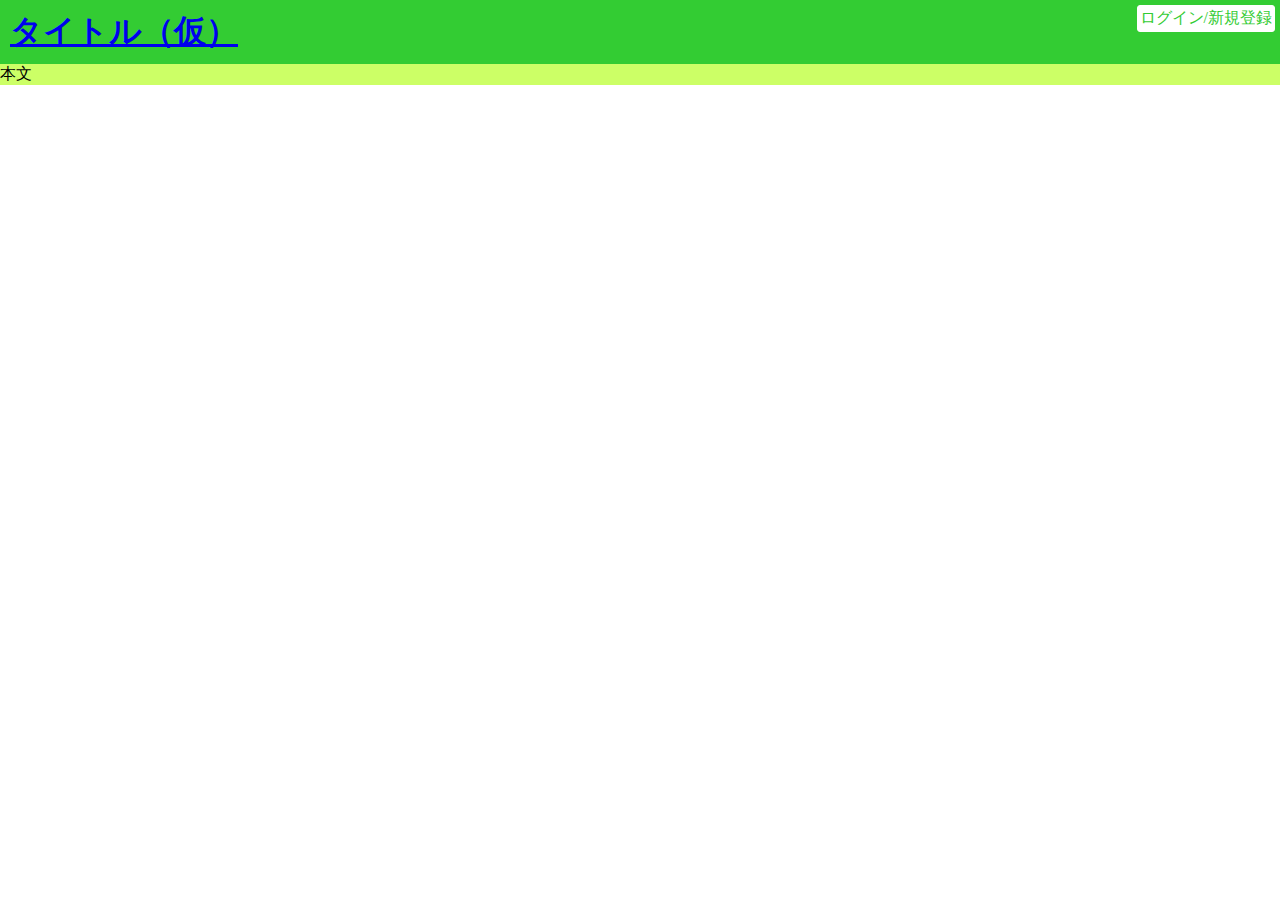
<file: sample/html/index.html>
<!DOCTYPE html>
<html>
  <head>
    <meta charset="utf-8">
    <title>仮</title>
    <link href="style/style.css" rel="stylesheet" type="text/css">
  </head>
  <body>
   <header>
    <h1 class="logo"><a href="index.html">タイトル（仮）</a></h1>
    <span class="btn"><a href="login.html">ログイン/新規登録</a></span>
    </header>
    
    <section class="wrap">
      <div class="content">
        本文
      </div>
    </div>
  </body>
</html>
</file>
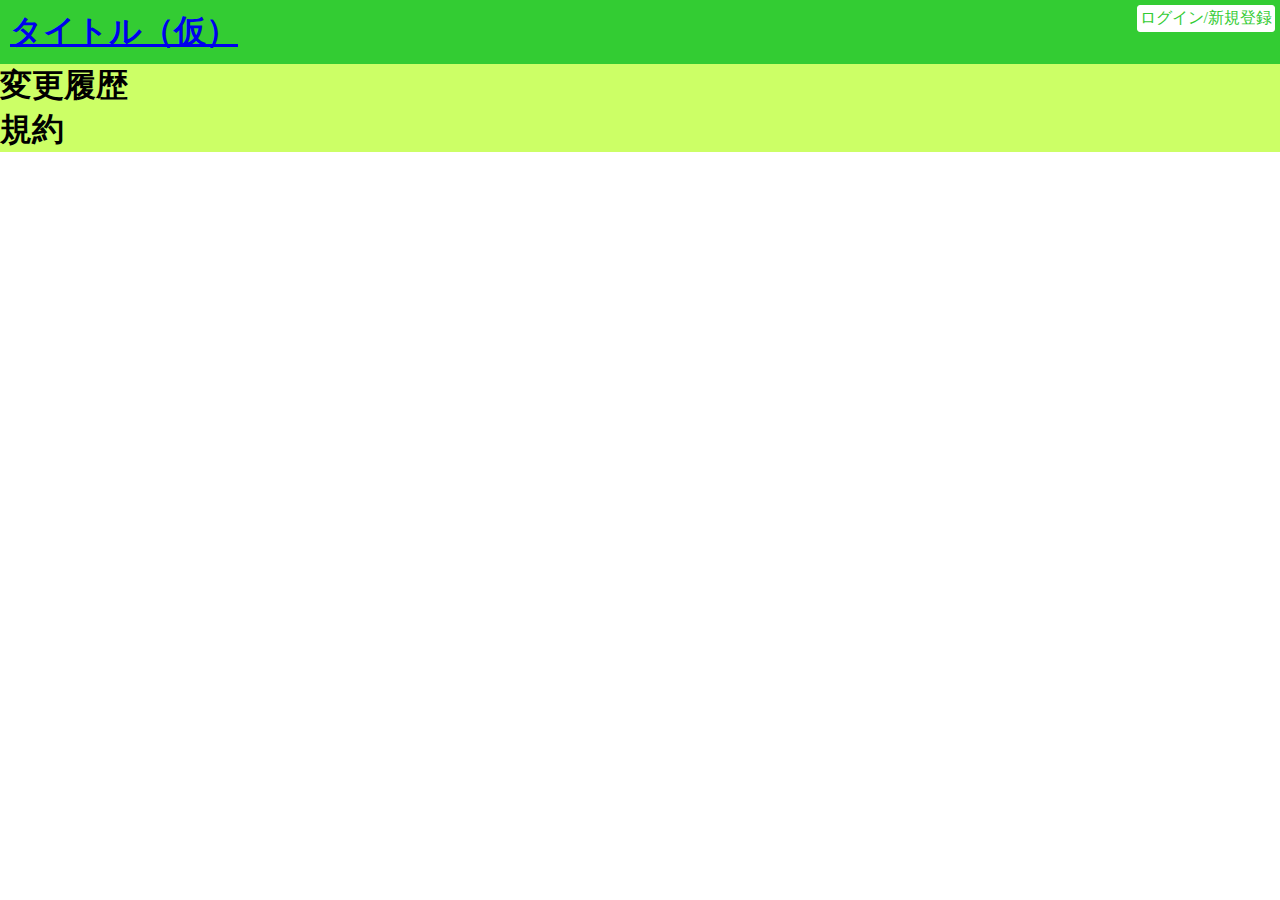
<file: sample/html/agreement.html>
<!DOCTYPE html>
<html>
  <head>
    <meta charset="utf-8">
    <title>仮</title>
    <link href="style/style.css" rel="stylesheet" type="text/css">
  </head>
  <body>
   <header>
    <h1 class="logo"><a href="index.html">タイトル（仮）</a></h1>
    <span class="btn"><a href="login.html">ログイン/新規登録</a></span>
    </header>
    
    <section class="wrap">
      <div class="history">
        <h1>変更履歴</h1>
      </div>
      <div class="content">
        <h1>規約</h1>
      </div>
    </div>
  </body>
</html>
</file>
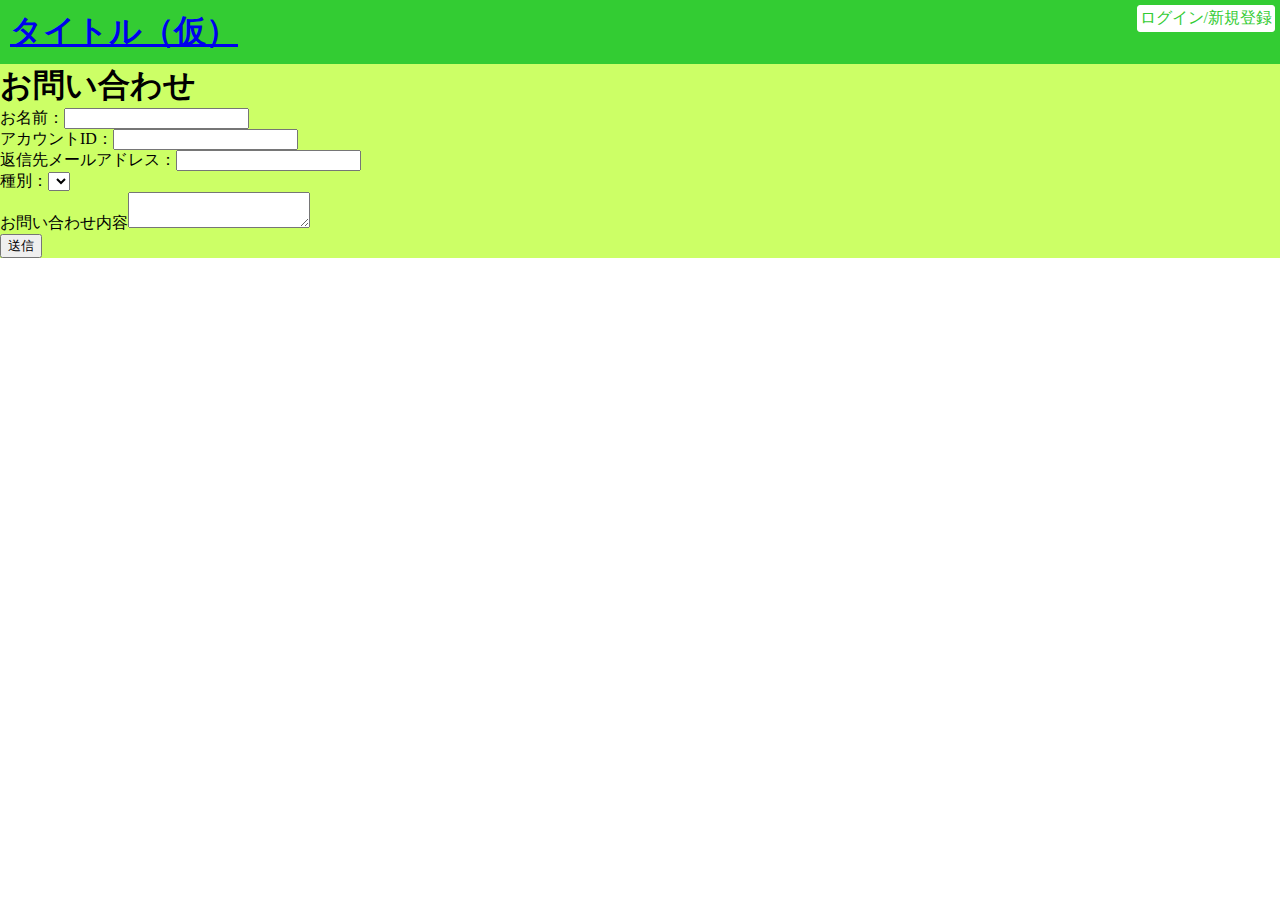
<file: sample/html/inquiry.html>
<!DOCTYPE html>
<html>
  <head>
    <meta charset="utf-8">
    <title>仮</title>
    <link href="style/style.css" rel="stylesheet" type="text/css">
  </head>
  <body>
   <header>
    <h1 class="logo"><a href="index.html">タイトル（仮）</a></h1>
    <span class="btn"><a href="login.html">ログイン/新規登録</a></span>
    </header>
    
    <section class="wrap">
      <div class="content">
        <h1>お問い合わせ</h1>
        <div class="input">お名前：<input type="text"></div>
        <div class="input">アカウントID：<input type="text"></div>
        <div class="input">返信先メールアドレス：<input type="text"></div>
        <div class="input">種別：<select name="inquiry"></select></div>
        <div class="input">お問い合わせ内容<textarea></textarea></div>
        <div class="input"><input type="button" value="送信"></div>
      </div>
    </div>
  </body>
</html>
</file>
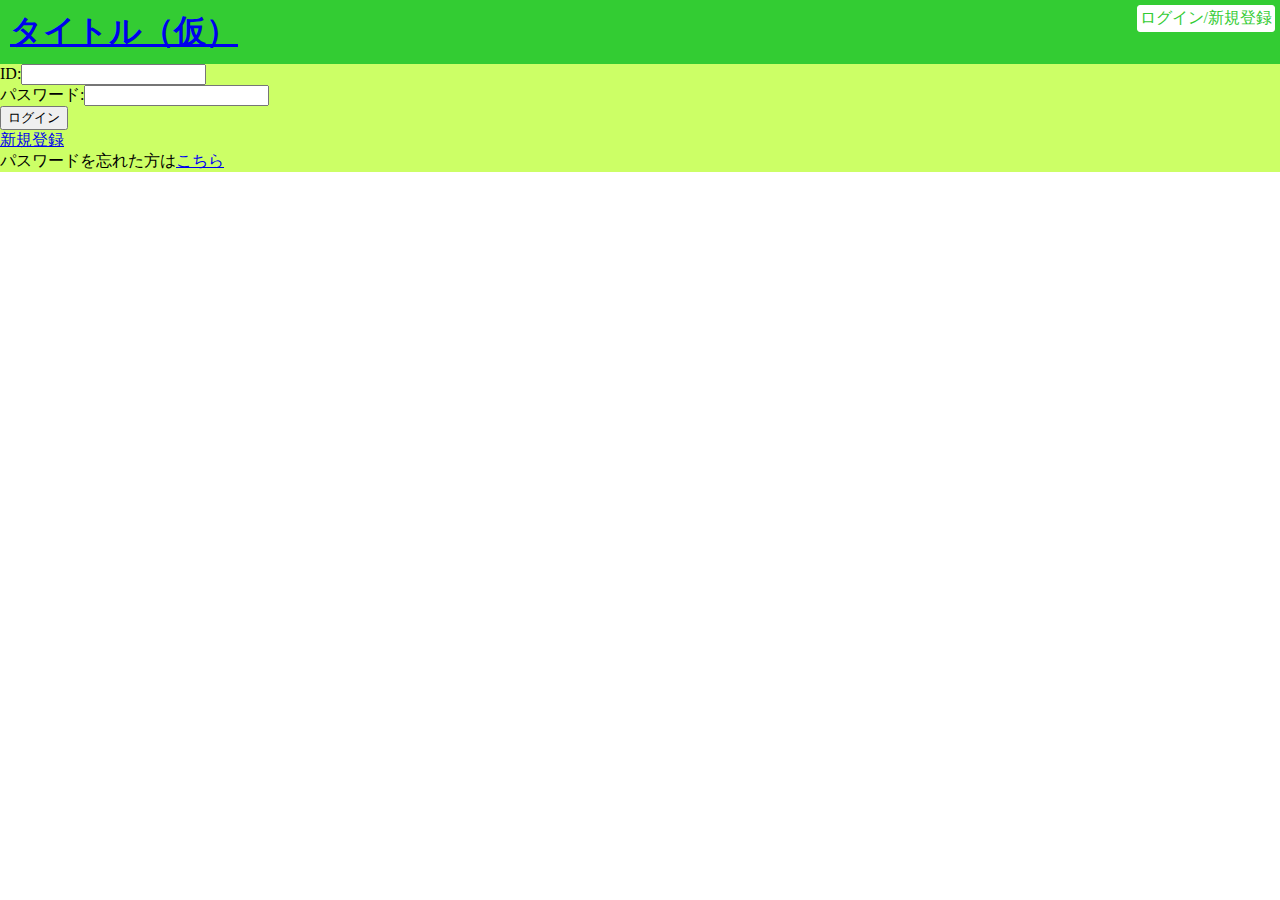
<file: sample/html/login.html>
<!DOCTYPE html>
<html>
  <head>
    <meta charset="utf-8">
    <title>仮</title>
    <link href="style/style.css" rel="stylesheet" type="text/css">
  </head>
  <body>
    <header>
    <h1 class="logo"><a href="index.html">タイトル（仮）</a></h1>
    <span class="btn"><a href="login.html">ログイン/新規登録</a></span>
    </header>
    
    <section class="wrap">
      <div class="content">
        <div class="input">
          <span>ID:</span><input type="text">
        </div>
        <div class="input">
          <span>パスワード:</span><input type="password">
        </div>
        <input type="button" value="ログイン" onclick="document.location.href='mypage/reports.html'">
        
        <div class="regist">
          <a href="regist.html">新規登録</a>
        </div>
        <div class="reissue">
          パスワードを忘れた方は<a href="reissue.html">こちら</a>
        </div>
      </div>
    </div>
  </body>
</html>
</file>
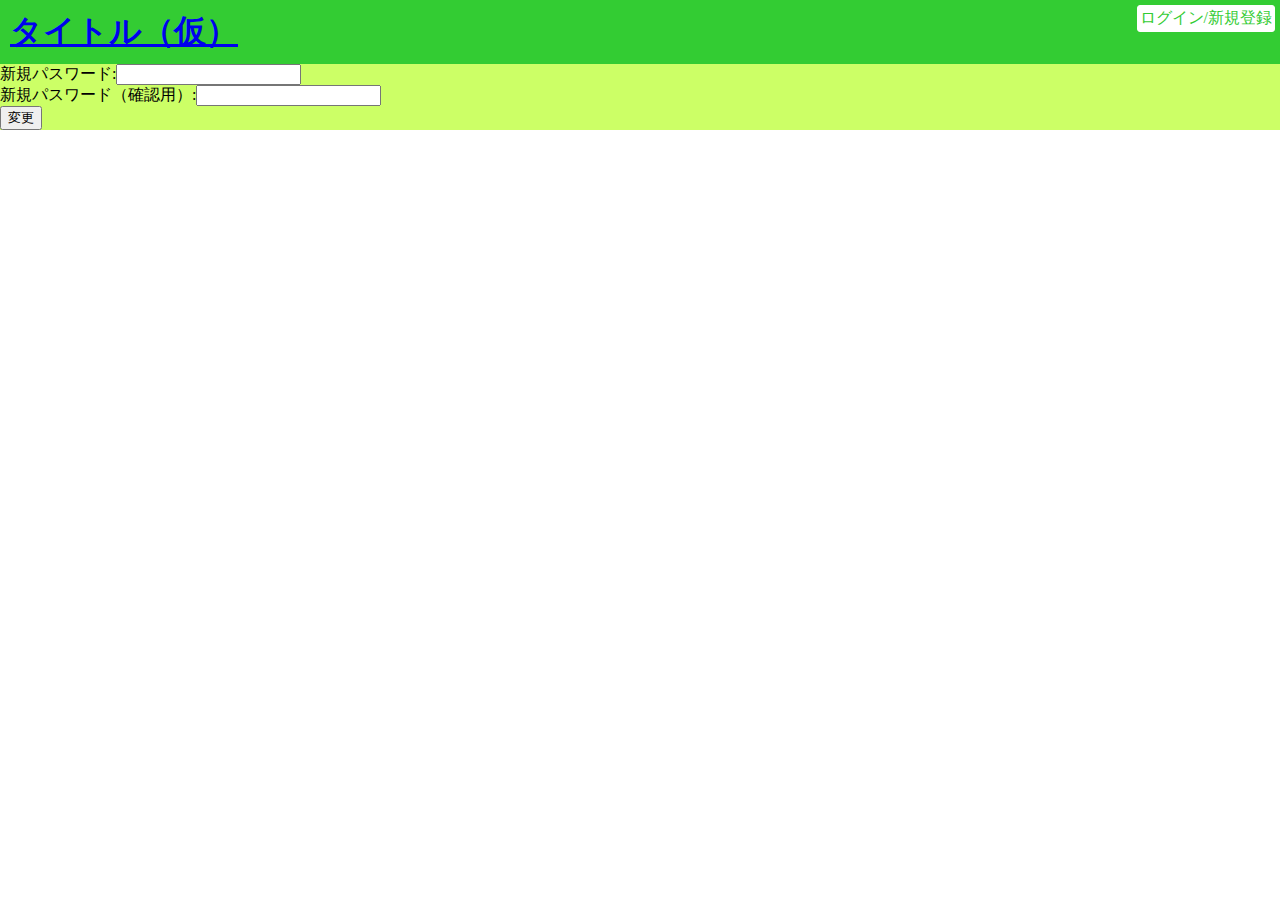
<file: sample/html/pass-reissue.html>
<!DOCTYPE html>
<html>
  <head>
    <meta charset="utf-8">
    <title>仮</title>
    <link href="style/style.css" rel="stylesheet" type="text/css">
  </head>
  <body>
    <header>
    <h1 class="logo"><a href="index.html">タイトル（仮）</a></h1>
    <span class="btn"><a href="login.html">ログイン/新規登録</a></span>
    </header>
    
    <section class="wrap">
      <div class="content">
        <div class="input">
          <span>新規パスワード:</span><input type="password">
        </div>
        <div class="input">
          <span>新規パスワード（確認用）:</span><input type="password">
        </div>
        <input type="button" value="変更">
      </div>
    </div>
  </body>
</html>
</file>
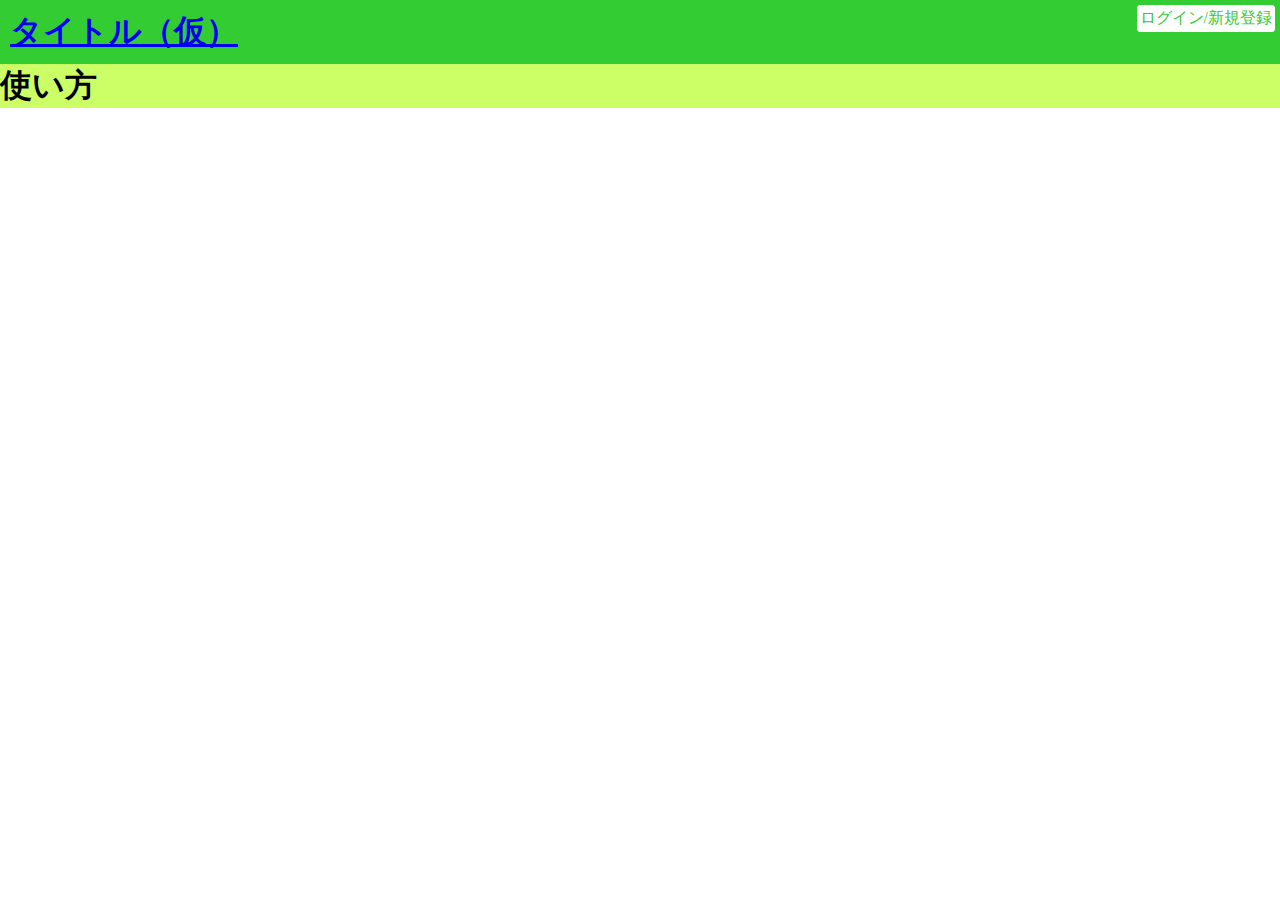
<file: sample/html/readme.html>
<!DOCTYPE html>
<html>
  <head>
    <meta charset="utf-8">
    <title>仮</title>
    <link href="style/style.css" rel="stylesheet" type="text/css">
  </head>
  <body>
   <header>
    <h1 class="logo"><a href="index.html">タイトル（仮）</a></h1>
    <span class="btn"><a href="login.html">ログイン/新規登録</a></span>
    </header>
    
    <section class="wrap">
      <div class="content">
        <h1>使い方</h1>
      </div>
    </div>
  </body>
</html>
</file>
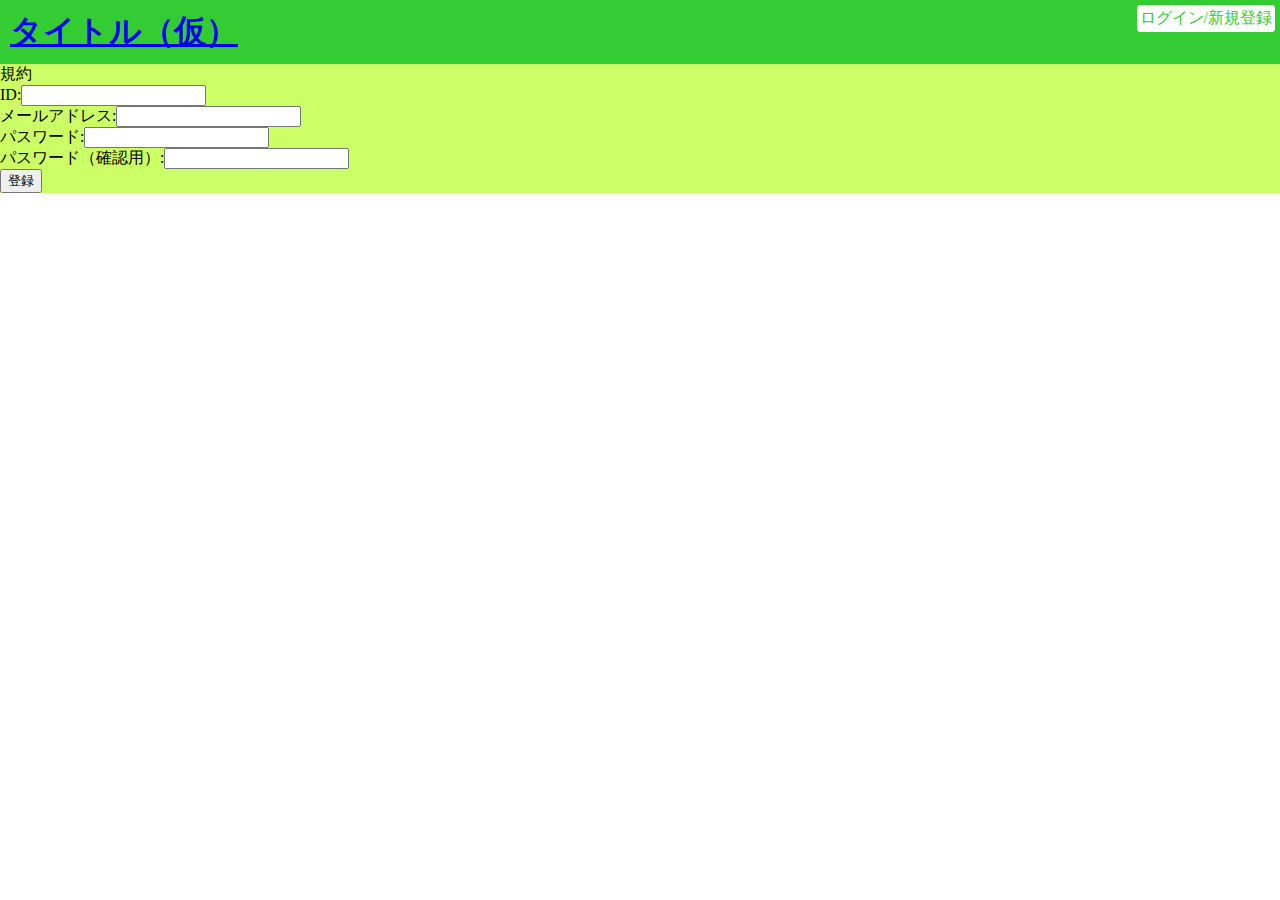
<file: sample/html/regist.html>
<!DOCTYPE html>
<html>
  <head>
    <meta charset="utf-8">
    <title>仮</title>
    <link href="style/style.css" rel="stylesheet" type="text/css">
  </head>
  <body>
    <header>
    <h1 class="logo"><a href="index.html">タイトル（仮）</a></h1>
    <span class="btn"><a href="login.html">ログイン/新規登録</a></span>
    </header>
    
    <section class="wrap">
      <div class="content">
        <div class="agreement">
        規約
        </div>
        <div class="input">
          <span>ID:</span><input type="text">
        </div>
        <div class="input">
          <span>メールアドレス:</span><input type="text">
        </div>
        <div class="input">
          <span>パスワード:</span><input type="password">
        </div>
        <div class="input">
          <span>パスワード（確認用）:</span><input type="password">
        </div>

        <input type="button" value="登録">
      </div>
    </div>
  </body>
</html>
</file>
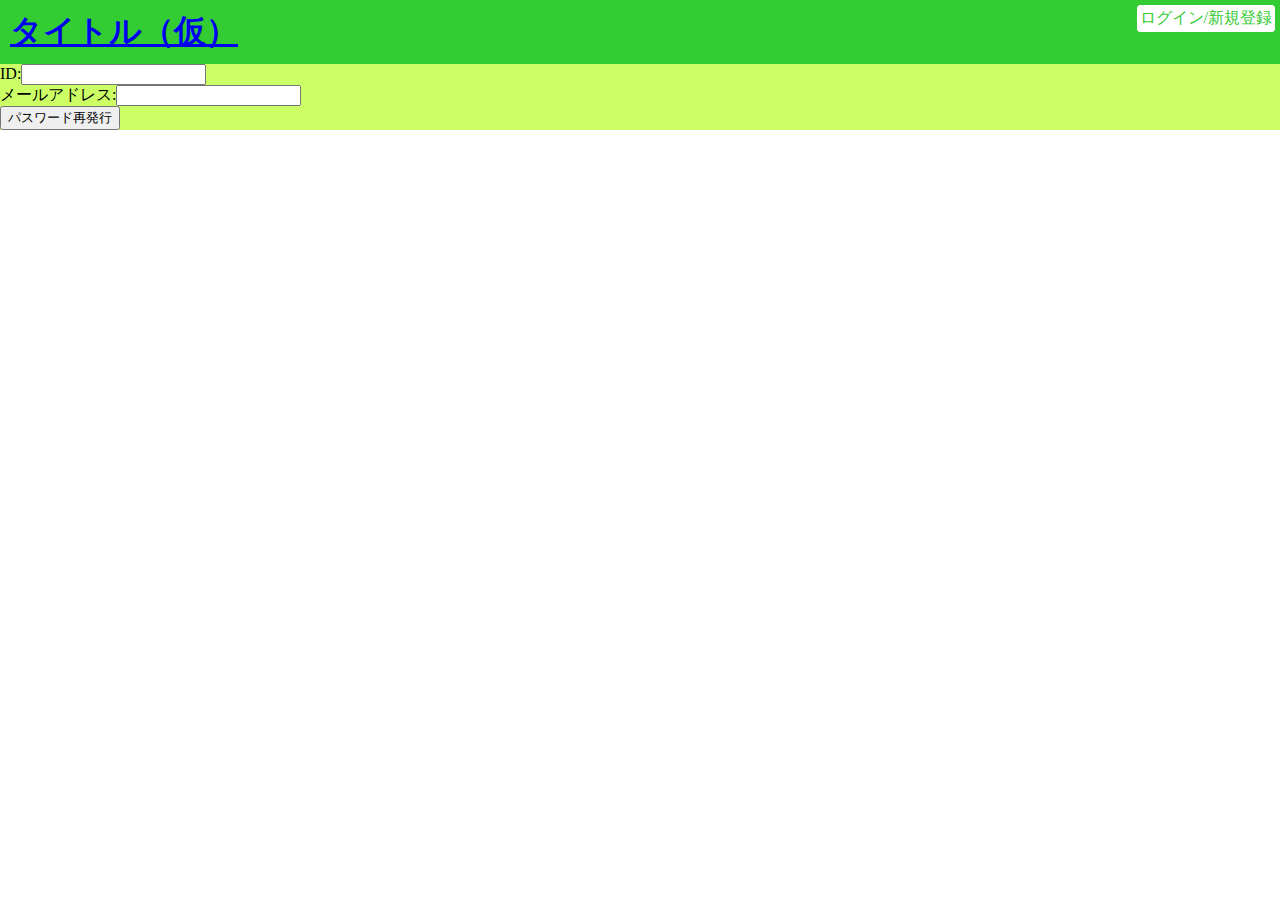
<file: sample/html/reissue.html>
<!DOCTYPE html>
<html>
  <head>
    <meta charset="utf-8">
    <title>仮</title>
    <link href="style/style.css" rel="stylesheet" type="text/css">
  </head>
  <body>
    <header>
    <h1 class="logo"><a href="index.html">タイトル（仮）</a></h1>
    <span class="btn"><a href="login.html">ログイン/新規登録</a></span>
    </header>
    
    <section class="wrap">
      <div class="content">
        <div class="input">
          <span>ID:</span><input type="text">
        </div>
        <div class="input">
          <span>メールアドレス:</span><input type="text">
        </div>
        <input type="button" value="パスワード再発行">
      </div>
    </div>
  </body>
</html>
</file>
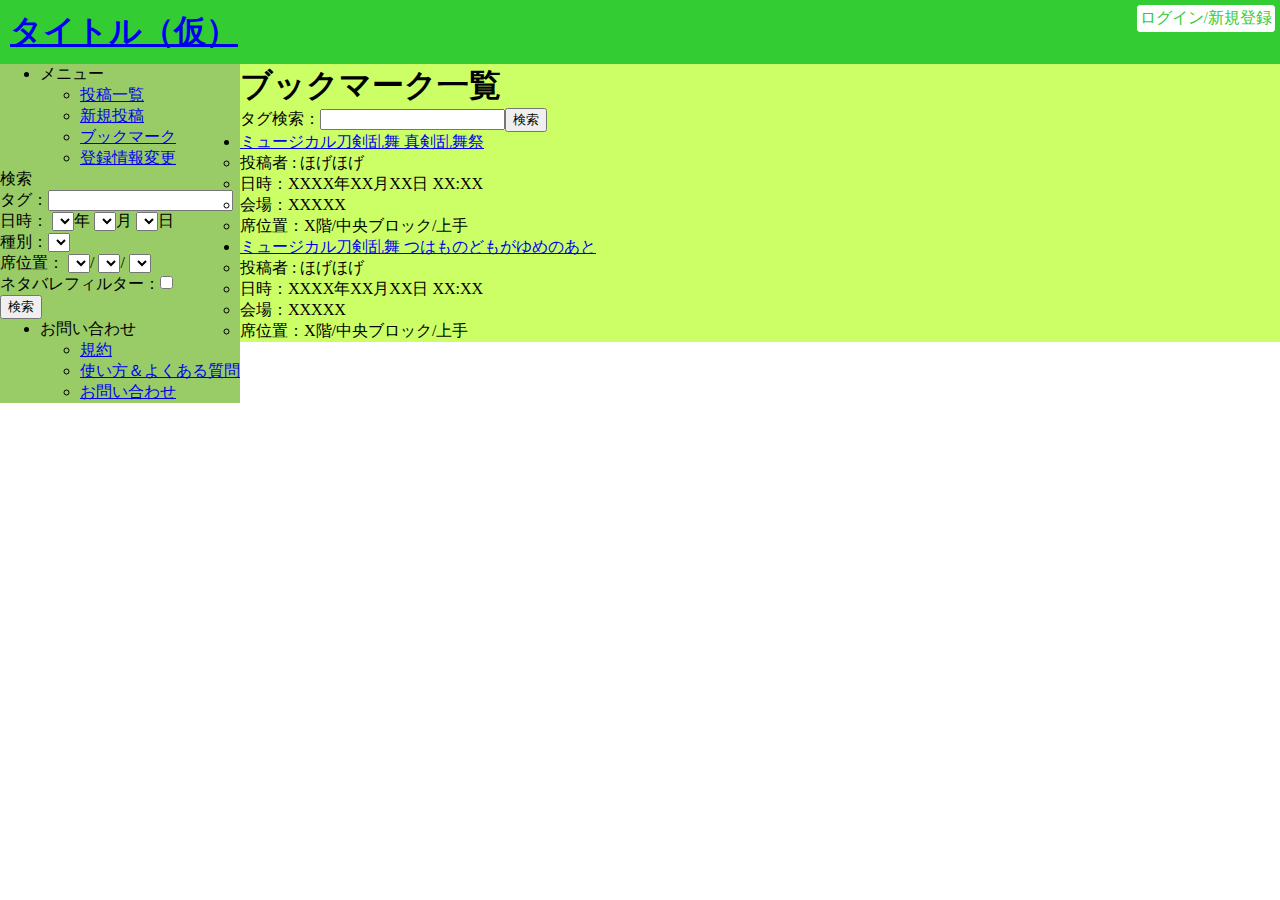
<file: sample/html/mypage/bookmark.html>
<!DOCTYPE html>
<html>
  <head>
    <meta charset="utf-8">
    <title>仮</title>
    <link href="../style/style.css" rel="stylesheet" type="text/css">
  </head>
  <body>
   <header>
    <h1 class="logo"><a href="index.html">タイトル（仮）</a></h1>
    <span class="btn"><a href="login.html">ログイン/新規登録</a></span>
    </header>
    
    <nav class="side-menu">
      <ul>
        <li>メニュー
          <ul class="menu">
            <li><a href="reports.html">投稿一覧</a></li>
            <li><a href="new-report.html">新規投稿</a></li>
            <li><a href="bookmark.html">ブックマーク</a></li>
            <li><a href="edit-account.html">登録情報変更</a></li>
          </ul>
        </li>
      </ul>
      <div class="search menu">
        <div class="title">検索</div>
        <div class="input">タグ：<input type="text"></div>
        <div class="input">日時：
          <select name="year"></select>年
          <select name="month"></select>月
          <select name="day"></select>日
        </div>
        <div class="input">
          種別：<select name="type"></select>
        </div>
        <div class="input">席位置：
          <select name="floor"></select>/
          <select name="depth"></select>/
          <select name="RoL"></select>
        </div>
        <div class="input">ネタバレフィルター：<input type="checkbox"></div>
        <div class="input"><input type="button" value="検索"></div>
      </div>
      <ul>
        <li>お問い合わせ
          <ul>
            <li><a href="../agreement.html">規約</a></li>
            <li><a href="../readme.html">使い方＆よくある質問</a></li>
            <li><a href="../inquiry.html">お問い合わせ</a></li>
      </ul>
    </nav>

    <section class="wrap">
      <div class="content">
        <h1>ブックマーク一覧</h1>
        <div class="search">
          <div class="input">
            タグ検索：<input type="text"><input type="button" value="検索">
          </div>
        </div>
        <ul class="report">
          <li><a href="sample.html">ミュージカル刀剣乱舞 真剣乱舞祭</a>
            <ul class="detail">
              <li>投稿者 : ほげほげ</li>
              <li>日時：XXXX年XX月XX日 XX:XX</li>
              <li>会場：XXXXX</li>
              <li>席位置：X階/中央ブロック/上手</li>
            </ul>
          </li>
          <li><a href="sample.html">ミュージカル刀剣乱舞 つはものどもがゆめのあと</a>
            <ul class="detail">
              <li>投稿者 : ほげほげ</li>
              <li>日時：XXXX年XX月XX日 XX:XX</li>
              <li>会場：XXXXX</li>
              <li>席位置：X階/中央ブロック/上手</li>
            </ul>
          </li>
      </div>
    </section>
  </body>
</html>
</file>
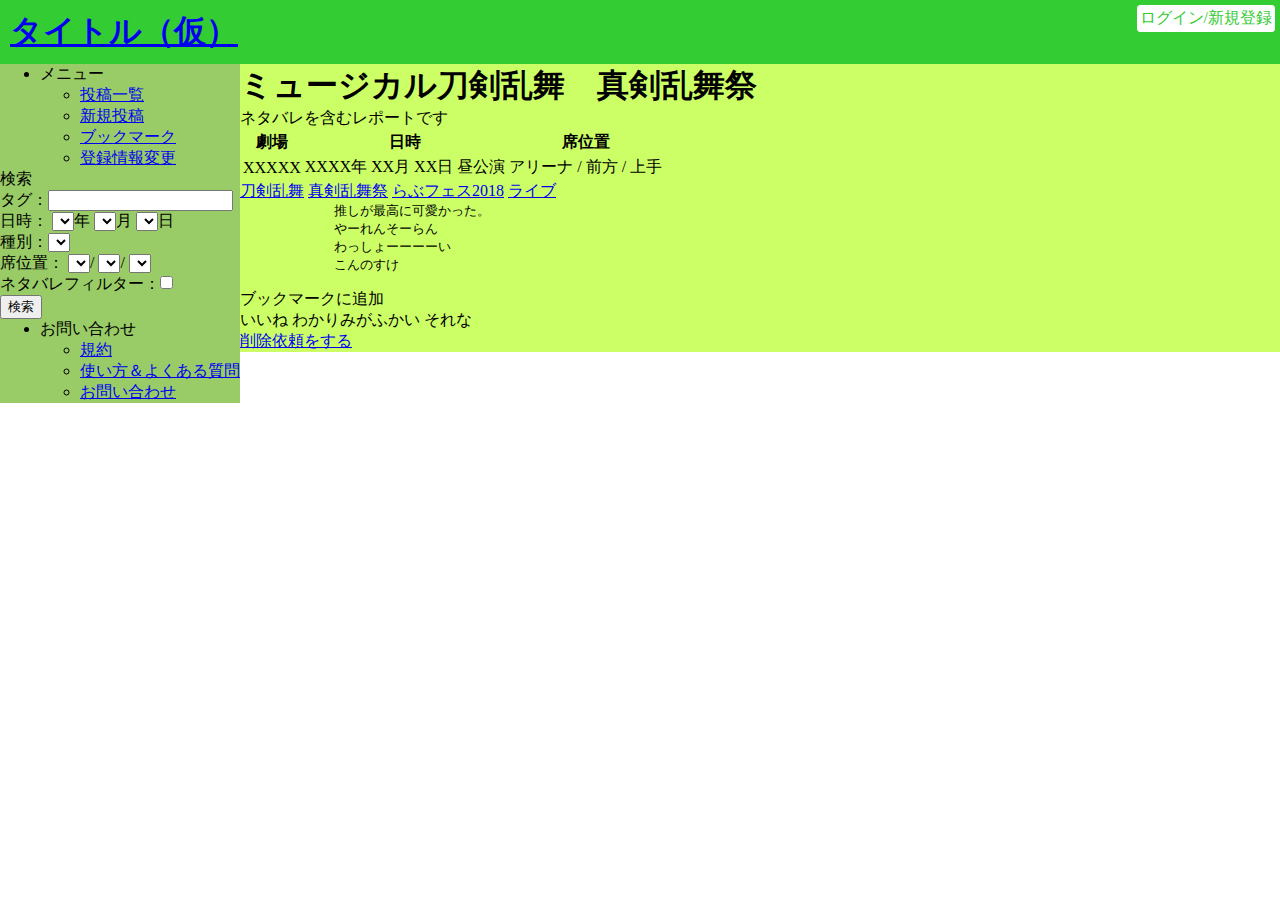
<file: sample/html/mypage/sample.html>
<!DOCTYPE html>
<html>
  <head>
    <meta charset="utf-8">
    <title>仮</title>
    <link href="../style/style.css" rel="stylesheet" type="text/css">
  </head>
  <body>
   <header>
    <h1 class="logo"><a href="index.html">タイトル（仮）</a></h1>
    <span class="btn"><a href="login.html">ログイン/新規登録</a></span>
    </header>
    
    <nav class="side-menu">
      <ul>
        <li>メニュー
          <ul class="menu">
            <li><a href="reports.html">投稿一覧</a></li>
            <li><a href="new-report.html">新規投稿</a></li>
            <li><a href="bookmark.html">ブックマーク</a></li>
            <li><a href="edit-account.html">登録情報変更</a></li>
          </ul>
        </li>
      </ul>
      <div class="search menu">
        <div class="title">検索</div>
        <div class="input">タグ：<input type="text"></div>
        <div class="input">日時：
          <select name="year"></select>年
          <select name="month"></select>月
          <select name="day"></select>日
        </div>
        <div class="input">
          種別：<select name="type"></select>
        </div>
        <div class="input">席位置：
          <select name="floor"></select>/
          <select name="depth"></select>/
          <select name="RoL"></select>
        </div>
        <div class="input">ネタバレフィルター：<input type="checkbox"></div>
        <div class="input"><input type="button" value="検索"></div>
      </div>
      <ul>
        <li>お問い合わせ
          <ul>
            <li><a href="../agreement.html">規約</a></li>
            <li><a href="../readme.html">使い方＆よくある質問</a></li>
            <li><a href="../inquiry.html">お問い合わせ</a></li>
      </ul>
    </nav>

    <section class="wrap">
      <div class="content">
        <section class="report-header">
          <h1 class="report-title">ミュージカル刀剣乱舞　真剣乱舞祭</h1>
          <span class="caution">ネタバレを含むレポートです</span>
          <table>
            <tr>
              <th>劇場</th>
              <th>日時</th>
              <th>席位置</th>
            </tr>
            <tr>
              <td>XXXXX</td>
              <td>XXXX年 XX月 XX日 昼公演</td>
              <td>アリーナ / 前方 / 上手</td>
            </tr>
          </table>
          <div class="tag-list">
            <span class="tag"><a href="result.html">刀剣乱舞</a></span>
            <span class="tag"><a href="result.html">真剣乱舞祭</a></span>
            <span class="tag"><a href="result.html">らぶフェス2018</a></span>
            <span class="tag"><a href="result.html">ライブ</a></span>
          </div>
        </section>
        
        <section class="report">
          <pre>
            推しが最高に可愛かった。
            やーれんそーらん
            わっしょーーーーい
            こんのすけ
          </pre>
        </section>
        
        <section class="action">
          <div class="bookmark">ブックマークに追加</div>
          <div class="reaction">
            <span>いいね</span>
            <span>わかりみがふかい</span>
            <span>それな</span>
          </div>
          <div class="violation-report">
            <a href="violation-report.html">削除依頼をする</a>
          </div>
        </section>
      </div>
    </section>
  </body>
</html>
</file>
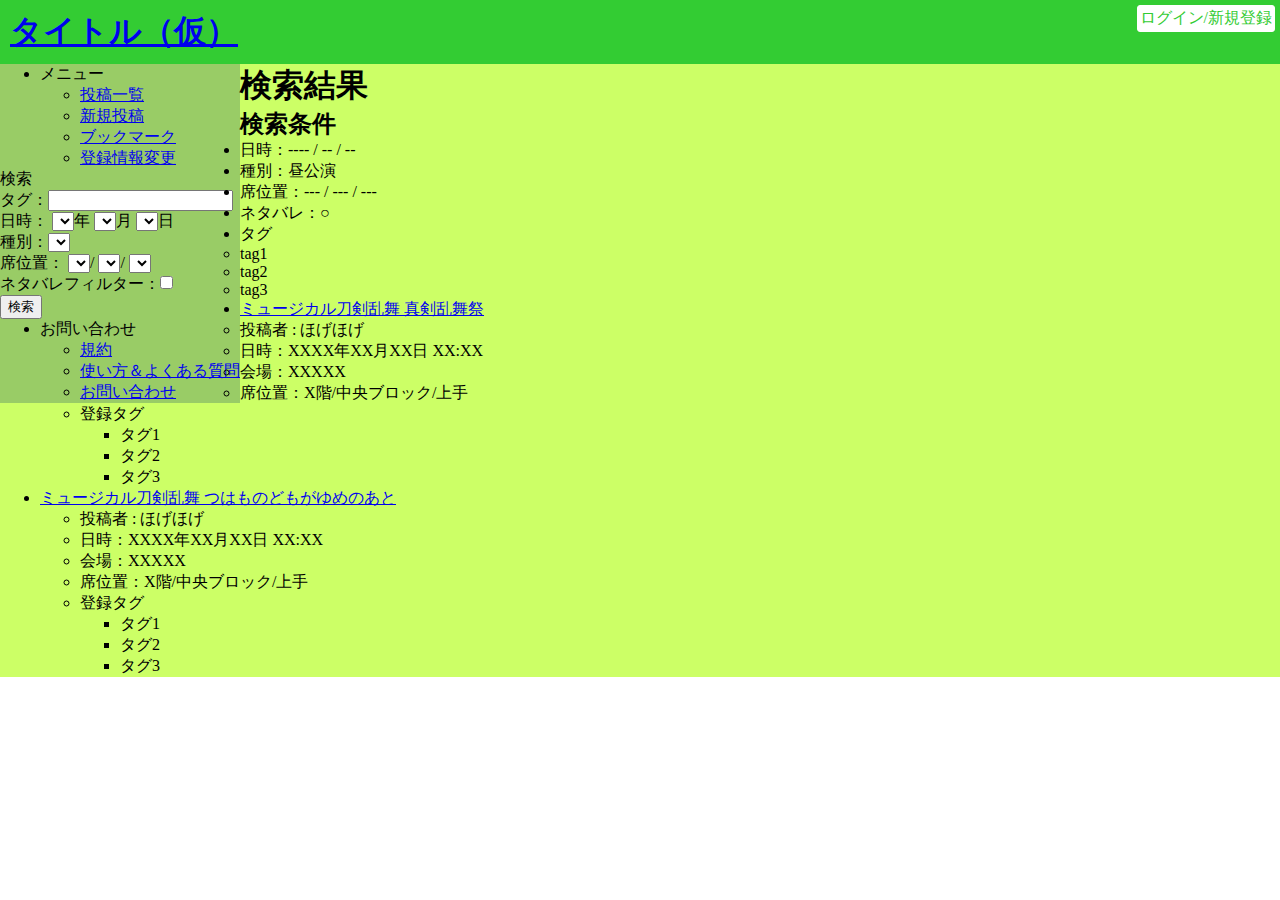
<file: sample/html/mypage/search.html>
<!DOCTYPE html>
<html>
  <head>
    <meta charset="utf-8">
    <title>仮</title>
    <link href="../style/style.css" rel="stylesheet" type="text/css">
  </head>
  <body>
   <header>
    <h1 class="logo"><a href="index.html">タイトル（仮）</a></h1>
    <span class="btn"><a href="login.html">ログイン/新規登録</a></span>
    </header>
    
    <nav class="side-menu">
      <ul>
        <li>メニュー
          <ul class="menu">
            <li><a href="reports.html">投稿一覧</a></li>
            <li><a href="new-report.html">新規投稿</a></li>
            <li><a href="bookmark.html">ブックマーク</a></li>
            <li><a href="edit-account.html">登録情報変更</a></li>
          </ul>
        </li>
      </ul>
      <div class="search menu">
        <div class="title">検索</div>
        <div class="input">タグ：<input type="text"></div>
        <div class="input">日時：
          <select name="year"></select>年
          <select name="month"></select>月
          <select name="day"></select>日
        </div>
        <div class="input">
          種別：<select name="type"></select>
        </div>
        <div class="input">席位置：
          <select name="floor"></select>/
          <select name="depth"></select>/
          <select name="RoL"></select>
        </div>
        <div class="input">ネタバレフィルター：<input type="checkbox"></div>
        <div class="input"><input type="button" value="検索"></div>
      </div>
      <ul>
        <li>お問い合わせ
          <ul>
            <li><a href="../agreement.html">規約</a></li>
            <li><a href="../readme.html">使い方＆よくある質問</a></li>
            <li><a href="../inquiry.html">お問い合わせ</a></li>
      </ul>
    </nav>

    <section class="wrap">
      <div class="content">
        <h1>検索結果</h1>
        <div class="condition">
          <h2>検索条件</h2>
          <ul>
           <li>日時：---- / -- / --</li>
           <li>種別：昼公演</li>
           <li>席位置：--- / --- / ---</li>
           <li>ネタバレ：○</li>
           <li>タグ
             <ul class="tag">
               <li>tag1</li>
               <li>tag2</li>
               <li>tag3</li>
             </ul>
           </li>
         </ul>
        </div>
        
        <section class="result">
          <ul class="report">
            <li><a href="sample.html">ミュージカル刀剣乱舞 真剣乱舞祭</a>
              <ul class="detail">
                <li>投稿者 : ほげほげ</li>
                <li>日時：XXXX年XX月XX日 XX:XX</li>
                <li>会場：XXXXX</li>
                <li>席位置：X階/中央ブロック/上手</li>
                <li>登録タグ
                  <ul class="tag">
                    <li>タグ1</li>
                    <li>タグ2</li>
                    <li>タグ3</li>
                  </ul>
                </li>
              </ul>
            </li>
            <li><a href="sample.html">ミュージカル刀剣乱舞 つはものどもがゆめのあと</a>
              <ul class="detail">
                <li>投稿者 : ほげほげ</li>
                <li>日時：XXXX年XX月XX日 XX:XX</li>
                <li>会場：XXXXX</li>
                <li>席位置：X階/中央ブロック/上手</li>
                <li>登録タグ
                  <ul class="tag">
                    <li>タグ1</li>
                    <li>タグ2</li>
                    <li>タグ3</li>
                  </ul>
                </li>
              </ul>
            </li>
        </section>
      </div>
    </section>
  </body>
</html>
</file>
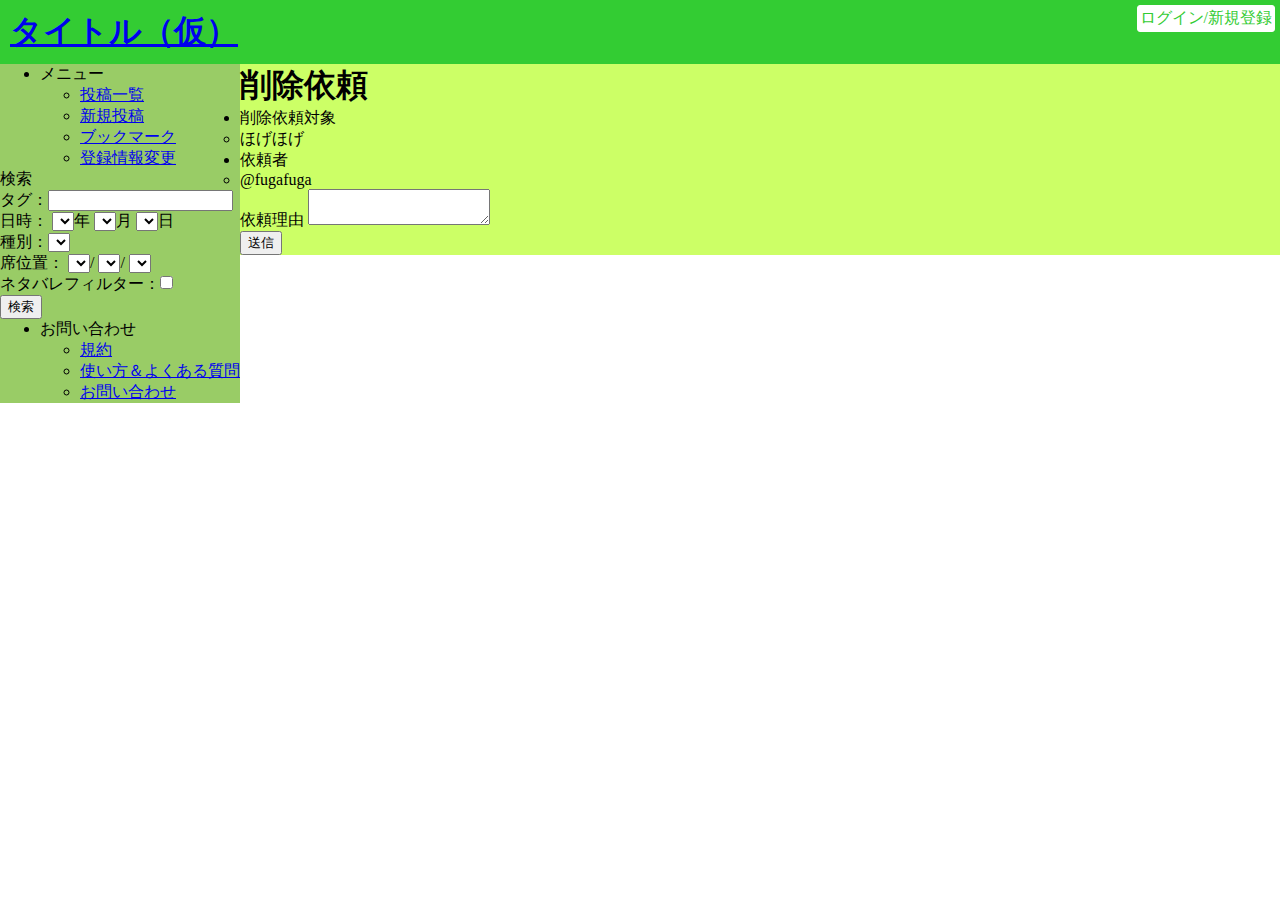
<file: sample/html/mypage/violation-report.html>
<!DOCTYPE html>
<html>
  <head>
    <meta charset="utf-8">
    <title>仮</title>
    <link href="../style/style.css" rel="stylesheet" type="text/css">
  </head>
  <body>
   <header>
    <h1 class="logo"><a href="index.html">タイトル（仮）</a></h1>
    <span class="btn"><a href="login.html">ログイン/新規登録</a></span>
    </header>
    
    <nav class="side-menu">
      <ul>
        <li>メニュー
          <ul class="menu">
            <li><a href="reports.html">投稿一覧</a></li>
            <li><a href="new-report.html">新規投稿</a></li>
            <li><a href="bookmark.html">ブックマーク</a></li>
            <li><a href="edit-account.html">登録情報変更</a></li>
          </ul>
        </li>
      </ul>
      <div class="search menu">
        <div class="title">検索</div>
        <div class="input">タグ：<input type="text"></div>
        <div class="input">日時：
          <select name="year"></select>年
          <select name="month"></select>月
          <select name="day"></select>日
        </div>
        <div class="input">
          種別：<select name="type"></select>
        </div>
        <div class="input">席位置：
          <select name="floor"></select>/
          <select name="depth"></select>/
          <select name="RoL"></select>
        </div>
        <div class="input">ネタバレフィルター：<input type="checkbox"></div>
        <div class="input"><input type="button" value="検索"></div>
      </div>
      <ul>
        <li>お問い合わせ
          <ul>
            <li><a href="../agreement.html">規約</a></li>
            <li><a href="../readme.html">使い方＆よくある質問</a></li>
            <li><a href="../inquiry.html">お問い合わせ</a></li>
      </ul>
    </nav>

    <section class="wrap">
      <div class="content">
        <h1>削除依頼</h1>
        <ul>
          <li>削除依頼対象
            <ul>
              <li>ほげほげ</li>
            </ul>
          <li>依頼者
            <ul>
              <li>@fugafuga</li>
            </ul>
          </li>
        </ul>
        <div class="input">
          依頼理由
          <textarea class="violation-report"></textarea>
        </div>
        <div class="input">
          <input type="button" value="送信">
        </div>
      </div>
    </section>
  </body>
</html>
</file>
<file: sample/html/style/style.css>
* {
    margin: 0;
    padding 0;
}

header {
    background-color: #3c3;
}

header h1 {
    display: inline-block;
    color: #fff;
    margin: 10px;
}

span.btn {
    float: right;
    border: solid 1px #fff;
    border-radius: 3px;
    padding: 2px;
    margin: 5px;
    background-color: #fff;
}

span.btn a {
    text-decoration: none;
    color: #3c3;
}

span.btn:hover {
    transform: translate3d(0, 3px, 0);
}

nav {
    float: left;
    background-color: #9c6;
}

section.wrap {
    background-color: #cf6;
}
</file>
